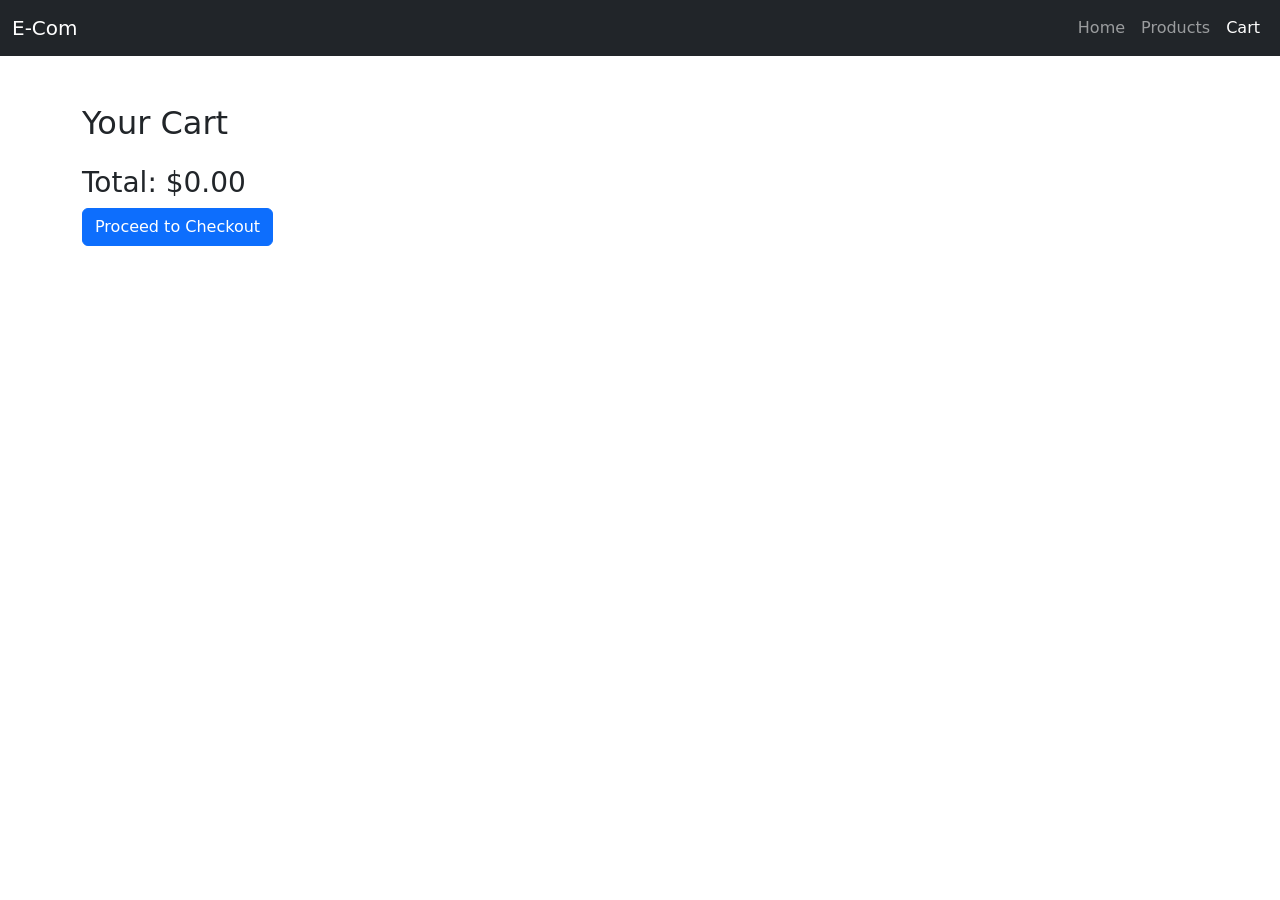
<file: cart.html>
<!DOCTYPE html>
<html lang="en">
<head>
  <meta charset="UTF-8">
  <meta name="viewport" content="width=device-width, initial-scale=1.0">
  <title>Your Cart</title>
  <link href="https://cdn.jsdelivr.net/npm/bootstrap@5.1.3/dist/css/bootstrap.min.css" rel="stylesheet">
</head>
<body>
  <!-- Navbar -->
  <nav class="navbar navbar-expand-lg navbar-dark bg-dark">
    <div class="container-fluid">
      <a class="navbar-brand" href="index.html">E-Com</a>
      <button class="navbar-toggler" type="button" data-bs-toggle="collapse" data-bs-target="#navbarNav" aria-controls="navbarNav" aria-expanded="false" aria-label="Toggle navigation">
        <span class="navbar-toggler-icon"></span>
      </button>
      <div class="collapse navbar-collapse" id="navbarNav">
        <ul class="navbar-nav ms-auto">
          <li class="nav-item">
            <a class="nav-link" href="index.html">Home</a>
          </li>
          <li class="nav-item">
            <a class="nav-link" href="products.html">Products</a>
          </li>
          <li class="nav-item">
            <a class="nav-link active" href="cart.html">Cart</a>
          </li>
        </ul>
      </div>
    </div>
  </nav>

  <!-- Cart Section -->
  <div class="container mt-5">
    <h2>Your Cart</h2>
    <div id="cart-items" class="row">
      <!-- Cart items will be dynamically inserted here -->
    </div>
    <div id="cart-summary" class="mt-3">
      <h3>Total: $<span id="total-price">0.00</span></h3>
      <button id="checkout-btn" class="btn btn-primary">Proceed to Checkout</button>
    </div>
  </div>

  <!-- JavaScript -->
  <script>
    // Function to get cart data from localStorage
    function getCart() {
      return JSON.parse(localStorage.getItem('cart')) || [];
    }

    // Function to update the cart display
    function updateCart() {
      const cart = getCart();
      const cartItemsDiv = document.getElementById('cart-items');
      const totalPriceSpan = document.getElementById('total-price');
      cartItemsDiv.innerHTML = ''; // Clear existing content

      let totalPrice = 0;

      cart.forEach(item => {
        totalPrice += parseFloat(item.price.replace('$', '')) * item.quantity;

        const cartItemDiv = document.createElement('div');
        cartItemDiv.classList.add('col-md-12', 'mb-3');
        cartItemDiv.innerHTML = `
          <div class="card">
            <div class="row g-0">
              <div class="col-md-3">
                <img src="${item.image}" class="img-fluid rounded-start" alt="${item.name}">
              </div>
              <div class="col-md-9">
                <div class="card-body">
                  <h5 class="card-title">${item.name}</h5>
                  <p class="card-text">${item.price}</p>
                  <div class="d-flex align-items-center">
                    <label for="quantity-${item.id}" class="me-2">Quantity:</label>
                    <input type="number" id="quantity-${item.id}" class="form-control" value="${item.quantity}" min="1" style="width: 60px;">
                    <button class="btn btn-danger ms-3 remove-item" data-id="${item.id}">Remove</button>
                  </div>
                </div>
              </div>
            </div>
          </div>
        `;
        cartItemsDiv.appendChild(cartItemDiv);
      });

      // Update total price
      totalPriceSpan.textContent = totalPrice.toFixed(2);
    }

    // Function to remove an item from the cart
    function removeItemFromCart(id) {
      let cart = getCart();
      cart = cart.filter(item => item.id !== id); // Remove item by id
      localStorage.setItem('cart', JSON.stringify(cart)); // Save updated cart
      updateCart(); // Update UI
    }

    // Function to update the quantity of an item in the cart
    function updateQuantity(id, newQuantity) {
      let cart = getCart();
      const item = cart.find(item => item.id === id);
      if (item) {
        item.quantity = newQuantity;
        localStorage.setItem('cart', JSON.stringify(cart)); // Save updated cart
        updateCart(); // Update UI
      }
    }

    // Event listener for removing items
    document.getElementById('cart-items').addEventListener('click', (e) => {
      if (e.target.classList.contains('remove-item')) {
        const itemId = parseInt(e.target.getAttribute('data-id'));
        removeItemFromCart(itemId);
      }
    });

    // Event listener for quantity changes
    document.getElementById('cart-items').addEventListener('input', (e) => {
      if (e.target.type === 'number') {
        const itemId = parseInt(e.target.id.replace('quantity-', ''));
        const newQuantity = parseInt(e.target.value);
        if (newQuantity > 0) {
          updateQuantity(itemId, newQuantity);
        } else {
          alert('Quantity must be at least 1');
        }
      }
    });

    // Event listener for "Proceed to Checkout"
    document.getElementById('checkout-btn').addEventListener('click', () => {
      const cart = getCart();
      if (cart.length > 0) {
        localStorage.setItem('cartForCheckout', JSON.stringify(cart)); // Save cart for checkout
        window.location.href = 'checkout.html'; // Redirect to checkout page
      } else {
        alert('Your cart is empty. Add some products before proceeding to checkout.');
      }
    });

    // Initialize the cart on page load
    document.addEventListener('DOMContentLoaded', updateCart);
  </script>

  <script src="https://cdn.jsdelivr.net/npm/bootstrap@5.1.3/dist/js/bootstrap.bundle.min.js"></script>
</body>
</html>
</file>
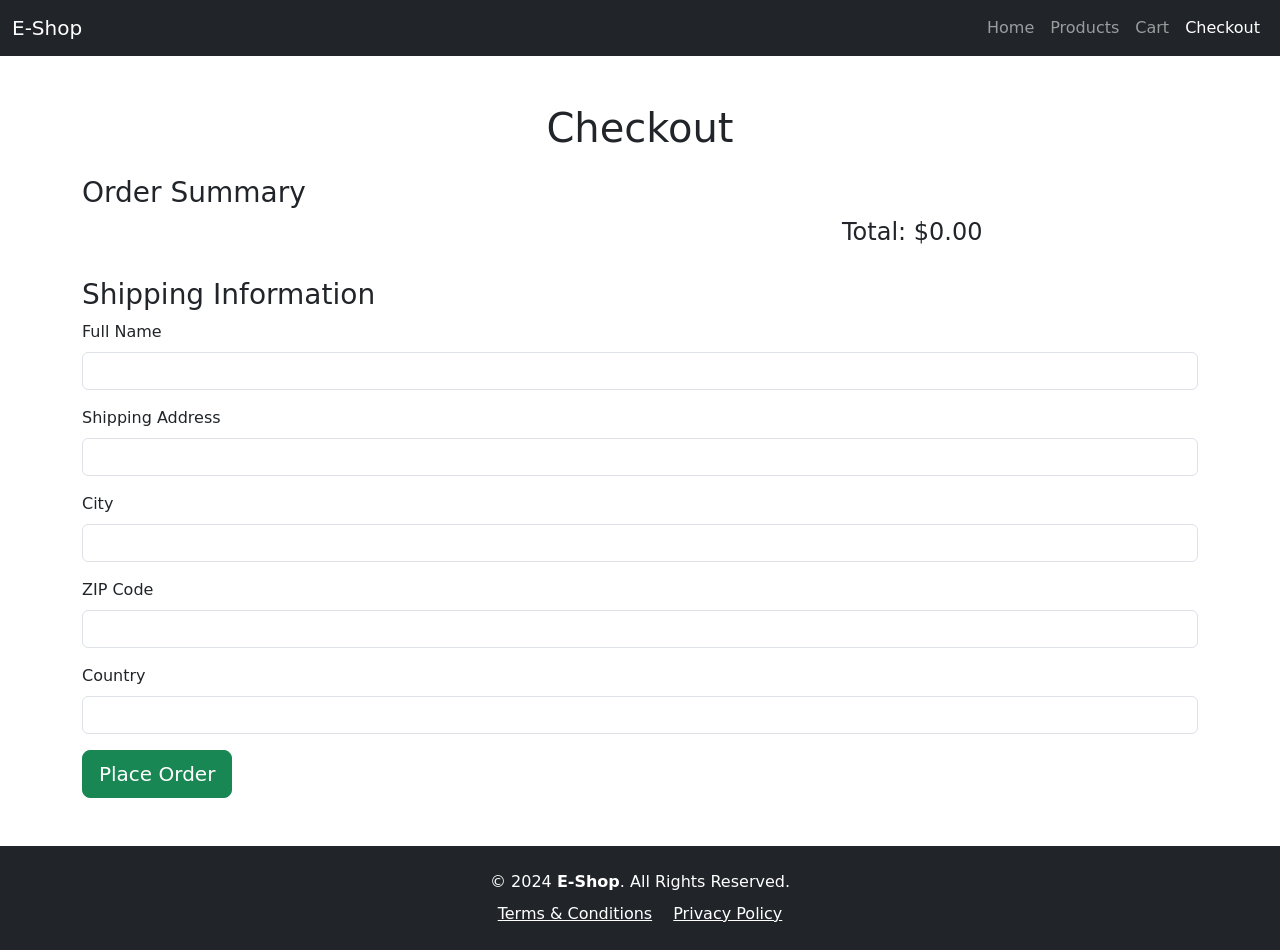
<file: checkout.html>
<!DOCTYPE html>
<html lang="en">
<head>
  <meta charset="UTF-8">
  <meta name="viewport" content="width=device-width, initial-scale=1.0">
  <title>Checkout - E-Shop</title>
  <link href="https://cdn.jsdelivr.net/npm/bootstrap@5.1.3/dist/css/bootstrap.min.css" rel="stylesheet">
</head>
<body>
  <!-- Navbar -->
  <nav class="navbar navbar-expand-lg navbar-dark bg-dark">
    <div class="container-fluid">
      <a class="navbar-brand" href="index.html">E-Shop</a>
      <button class="navbar-toggler" type="button" data-bs-toggle="collapse" data-bs-target="#navbarNav" aria-controls="navbarNav" aria-expanded="false" aria-label="Toggle navigation">
        <span class="navbar-toggler-icon"></span>
      </button>
      <div class="collapse navbar-collapse" id="navbarNav">
        <ul class="navbar-nav ms-auto">
          <li class="nav-item">
            <a class="nav-link" href="index.html">Home</a>
          </li>
          <li class="nav-item">
            <a class="nav-link" href="products.html">Products</a>
          </li>
          <li class="nav-item">
            <a class="nav-link" href="cart.html">Cart</a>
          </li>
          <li class="nav-item">
            <a class="nav-link active" href="checkout.html">Checkout</a>
          </li>
        </ul>
      </div>
    </div>
  </nav>

  <!-- Checkout Section -->
  <div class="container mt-5">
    <h1 class="text-center mb-4">Checkout</h1>

    <!-- Order Summary -->
    <h3>Order Summary</h3>
    <div class="row mb-4">
      <div id="order-summary" class="col-md-8">
        <ul class="list-group">
          <!-- Order items will be dynamically inserted here -->
        </ul>
      </div>
      <div class="col-md-4">
        <h4>Total: $<span id="total-price">0.00</span></h4>
      </div>
    </div>

    <!-- Shipping Information Form -->
    <h3>Shipping Information</h3>
    <form id="checkout-form">
      <div class="mb-3">
        <label for="fullName" class="form-label">Full Name</label>
        <input type="text" class="form-control" id="fullName" required>
      </div>
      <div class="mb-3">
        <label for="address" class="form-label">Shipping Address</label>
        <input type="text" class="form-control" id="address" required>
      </div>
      <div class="mb-3">
        <label for="city" class="form-label">City</label>
        <input type="text" class="form-control" id="city" required>
      </div>
      <div class="mb-3">
        <label for="zip" class="form-label">ZIP Code</label>
        <input type="text" class="form-control" id="zip" required>
      </div>
      <div class="mb-3">
        <label for="country" class="form-label">Country</label>
        <input type="text" class="form-control" id="country" required>
      </div>

      <button type="submit" class="btn btn-success btn-lg">Place Order</button>
    </form>
  </div>

  <!-- Footer -->
  <footer class="bg-dark text-white text-center py-4 mt-5">
    <div class="container">
      <p class="mb-2">&copy; 2024 <strong>E-Shop</strong>. All Rights Reserved.</p>
      <p class="mb-0">
        <a href="#" class="text-white text-decoration-underline me-3">Terms & Conditions</a>
        <a href="#" class="text-white text-decoration-underline">Privacy Policy</a>
      </p>
    </div>
  </footer>

  <!-- JavaScript -->
  <script>
    // Function to get cart data from localStorage
    function getCartForCheckout() {
      return JSON.parse(localStorage.getItem('cartForCheckout')) || [];
    }

    // Function to populate the order summary
    function populateOrderSummary() {
      const cart = getCartForCheckout();
      const orderSummaryDiv = document.getElementById('order-summary');
      const totalPriceSpan = document.getElementById('total-price');

      let totalPrice = 0;
      orderSummaryDiv.innerHTML = ''; // Clear existing content

      cart.forEach(item => {
        totalPrice += parseFloat(item.price.replace('$', '')) * item.quantity;

        const orderItem = document.createElement('li');
        orderItem.classList.add('list-group-item', 'd-flex', 'justify-content-between', 'align-items-center');
        orderItem.innerHTML = `
          ${item.name} (x${item.quantity})
          <span>$${(parseFloat(item.price.replace('$', '')) * item.quantity).toFixed(2)}</span>
        `;
        orderSummaryDiv.appendChild(orderItem);
      });

      // Update total price
      totalPriceSpan.textContent = totalPrice.toFixed(2);
    }

    // Handle form submission
    document.getElementById('checkout-form').addEventListener('submit', (e) => {
      e.preventDefault(); // Prevent default form submission

      const fullName = document.getElementById('fullName').value;
      const address = document.getElementById('address').value;
      const city = document.getElementById('city').value;
      const zip = document.getElementById('zip').value;
      const country = document.getElementById('country').value;

      if (fullName && address && city && zip && country) {
        // Simulate order placement
        alert('Order placed successfully! Redirecting to confirmation page...');

        // Save the order summary details (for the confirmation page)
        localStorage.setItem('orderDetails', JSON.stringify({
          fullName,
          address,
          city,
          zip,
          country,
          cart: getCartForCheckout(),
          totalPrice: document.getElementById('total-price').textContent
        }));

        // Clear cart data
        localStorage.removeItem('cart');
        localStorage.removeItem('cartForCheckout');

        // Redirect to order confirmation page
        window.location.href = 'order-confirmation.html';
      } else {
        alert('Please fill in all fields.');
      }
    });

    // Initialize the page
    document.addEventListener('DOMContentLoaded', populateOrderSummary);
  </script>

  <script src="https://cdn.jsdelivr.net/npm/bootstrap@5.1.3/dist/js/bootstrap.bundle.min.js"></script>
</body>
</html>
</file>
